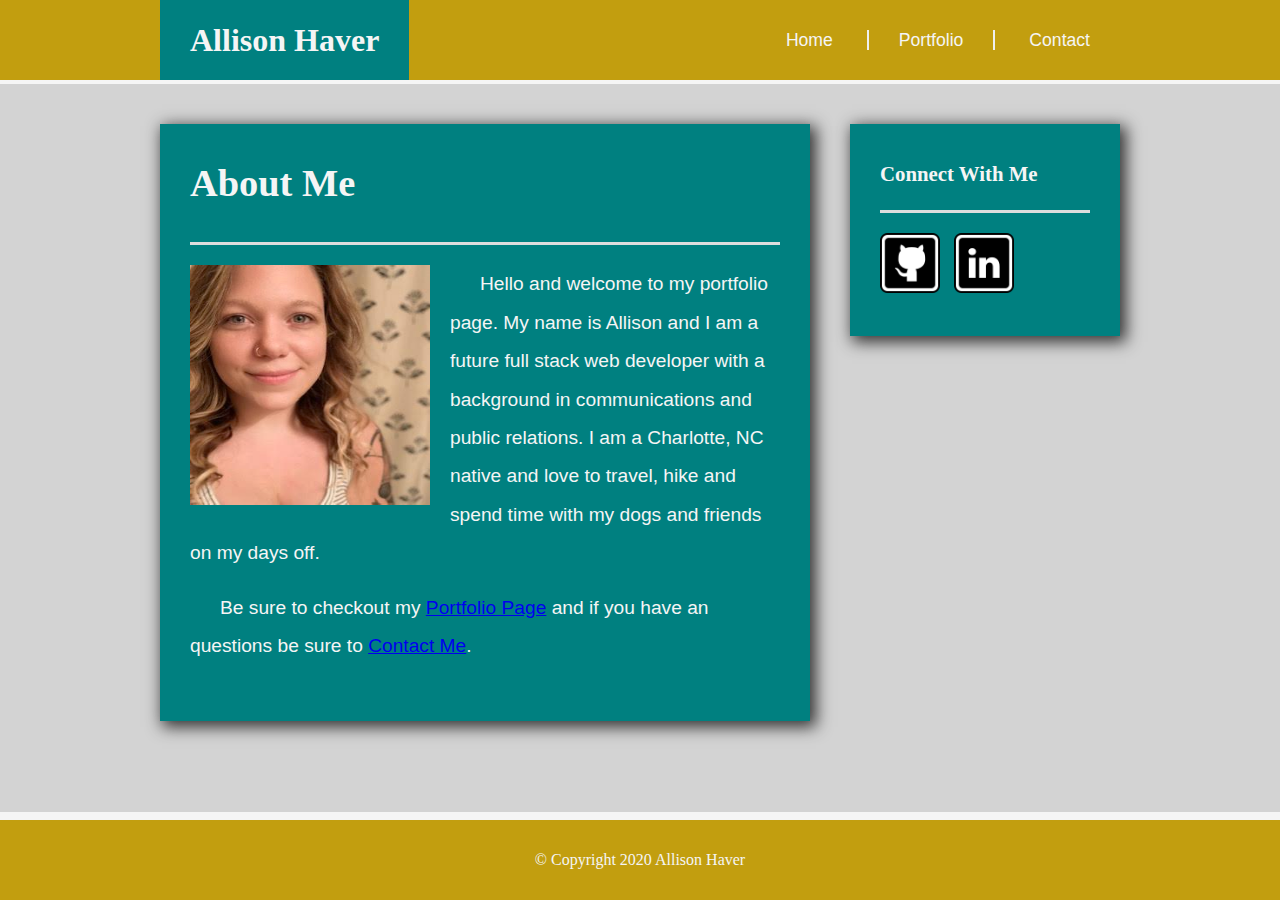
<file: index.html>
<!doctype html>
<html lang="en" position: relative; min-height: 100%;>

<head>
    <meta charset="utf-8">
    <meta name="viewport" content="width=device-width, initial-scale=1, shrink-to-fit=no">

    <link rel="stylesheet" href="https://stackpath.bootstrapcdn.com/bootstrap/4.5.0/css/bootstrap.min.css"
        integrity="sha384-9aIt2nRpC12Uk9gS9baDl411NQApFmC26EwAOH8WgZl5MYYxFfc+NcPb1dKGj7Sk" crossorigin="anonymous">
    <link type="text/css" rel="stylesheet" href="./assets/reset.css">
    <link rel="stylesheet" href="./assets/style.css">
    <title>Allison's Responsive Portfolio!</title>

</head>

<body>

    <div id="content">
        <header>
            <section>
                <div id="myName">
                    Allison Haver
                </div>
                <nav>
                    <div id="aboutButton" class="navButton">
                        <a href="index.html">Home</a>
                    </div>
                    <div id="portButton" class="navButton">
                        <a href="portfolio.html">Portfolio</a>
                    </div>
                    <div id="contactButton" class="navButton">
                        <a href="contact.html">Contact</a>
                    </div>
                </nav>
            </section>
        </header>
        <div id="bodyContent">
            <section id="mainContent">
                <h1>About Me</h1>
                <img id="profilePic" src="./assets/AllisonHaver.jpg" alt="My profile picture">
                <p>
                    Hello and welcome to my portfolio page. My name is Allison and I am a future full stack web developer with a background in communications and public relations. I am a Charlotte, NC native and love to travel, hike and spend time with my dogs and friends on my days off. 
                </p>
                <p>Be sure to checkout my <a href="portfolio.html">Portfolio Page</a> and if you have an questions be
                    sure to <a href="contact.html">Contact Me</a>.
                </p>

            </section>
            <section id="sideBar">
                <h2>Connect With Me</h2>
                <a href="https://github.com/haverab" class="socialIcon">
                    <div id="gitHubIconBlack"></div>
                </a>
                <a id="middleIcon" href="https://www.linkedin.com/in/allisonbhaver2008/" class="socialIcon">
                    <div id="linkedinIconBlack"></div>
                </a>
            </section>
        </div>
        <!-- This is a blank div that is given the same height as the footer. This makes the body long enough to add in a footer without it overlapping content in the body. -->
        <div class="push"></div>
    </div>
    <footer>
        <p id="copyright">
            &copy; Copyright 2020 Allison Haver
        </p>
    </footer>


    <!-- Optional JavaScript -->
    <!-- jQuery first, then Popper.js, then Bootstrap JS -->
    <script src="https://code.jquery.com/jquery-3.5.1.slim.min.js"
        integrity="sha384-DfXdz2htPH0lsSSs5nCTpuj/zy4C+OGpamoFVy38MVBnE+IbbVYUew+OrCXaRkfj"
        crossorigin="anonymous"></script>
    <script src="https://cdn.jsdelivr.net/npm/popper.js@1.16.0/dist/umd/popper.min.js"
        integrity="sha384-Q6E9RHvbIyZFJoft+2mJbHaEWldlvI9IOYy5n3zV9zzTtmI3UksdQRVvoxMfooAo"
        crossorigin="anonymous"></script>
    <script src="https://stackpath.bootstrapcdn.com/bootstrap/4.5.0/js/bootstrap.min.js"
        integrity="sha384-OgVRvuATP1z7JjHLkuOU7Xw704+h835Lr+6QL9UvYjZE3Ipu6Tp75j7Bh/kR0JKI"
        crossorigin="anonymous"></script>
</body>

</html>
</file>
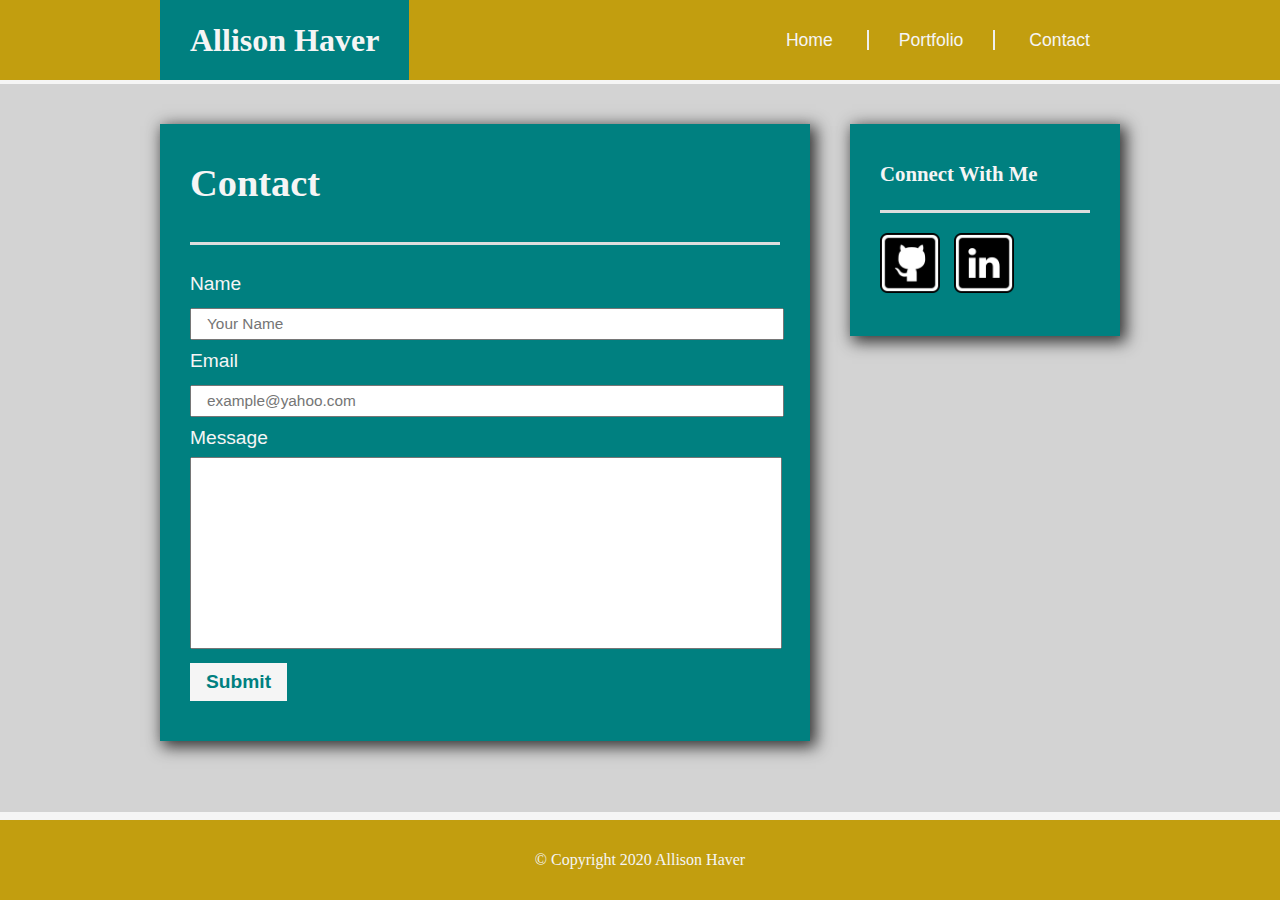
<file: contact.html>
<!doctype html>
<html lang="en" position: relative; min-height: 100%;>

<head>
  <meta charset="utf-8">
  <meta name="viewport" content="width=device-width, initial-scale=1, shrink-to-fit=no">

  <link rel="stylesheet" href="https://stackpath.bootstrapcdn.com/bootstrap/4.5.0/css/bootstrap.min.css"
    integrity="sha384-9aIt2nRpC12Uk9gS9baDl411NQApFmC26EwAOH8WgZl5MYYxFfc+NcPb1dKGj7Sk" crossorigin="anonymous">
    <link type="text/css" rel="stylesheet" href="./assets/reset.css">
    <link rel="stylesheet" href="./assets/style.css">
  <title>Allison's Responsive Portfolio!</title>
  

</head>

<body>

  <div id="content">
    <header>
        <section>
            <div id="myName">
                Allison Haver
            </div>
            <nav>
                <div id="aboutButton" class="navButton">
                    <a href="index.html">Home</a>
                </div>
                <div id="portButton" class="navButton">
                    <a href="portfolio.html">Portfolio</a>
                </div>
                <div id="contactButton" class="navButton">
                    <a href="contact.html">Contact</a>
                </div>
            </nav>
        </section>
    </header>
    <div id="bodyContent">
        <section id="mainContent">
            <h1>Contact</h1>
            <form>
                <label for="name">Name</label><br>
                <input type="text" id="name" placeholder="Your Name"><br>
                <label for="email">Email</label><br>
                <input type="email" id="email" placeholder="example@yahoo.com"><br>
                <label for="message">Message</label><br>
                <textarea id="message" id="myTextArea" cols="30" rows="10"></textarea><br>
                <input id="submitButton" type="submit" value="Submit">
            </form>
        </section>
        <section id="sideBar">
          <h2>Connect With Me</h2>
          <a href="https://github.com/haverab" class="socialIcon">
              <div id="gitHubIconBlack"></div>
          </a>
          <a id="middleIcon" href="https://www.linkedin.com/in/allisonbhaver2008/"  class="socialIcon">
              <div id="linkedinIconBlack"></div>
          </a>
      </section>
    </div>
    <!-- This is a blank div that is given the same height as the footer. This makes the body long enough to add in a footer without it overlapping content in the body. -->
    <div class="push"></div>
</div>
<footer>
    <p id="copyright">
        &copy; Copyright 2020 Allison Haver
    </p>
</footer>

            <!-- Optional JavaScript -->
            <!-- jQuery first, then Popper.js, then Bootstrap JS -->
            <script src="https://code.jquery.com/jquery-3.5.1.slim.min.js"
              integrity="sha384-DfXdz2htPH0lsSSs5nCTpuj/zy4C+OGpamoFVy38MVBnE+IbbVYUew+OrCXaRkfj"
              crossorigin="anonymous"></script>
            <script src="https://cdn.jsdelivr.net/npm/popper.js@1.16.0/dist/umd/popper.min.js"
              integrity="sha384-Q6E9RHvbIyZFJoft+2mJbHaEWldlvI9IOYy5n3zV9zzTtmI3UksdQRVvoxMfooAo"
              crossorigin="anonymous"></script>
            <script src="https://stackpath.bootstrapcdn.com/bootstrap/4.5.0/js/bootstrap.min.js"
              integrity="sha384-OgVRvuATP1z7JjHLkuOU7Xw704+h835Lr+6QL9UvYjZE3Ipu6Tp75j7Bh/kR0JKI"
              crossorigin="anonymous"></script>
</body>

</html>
</file>
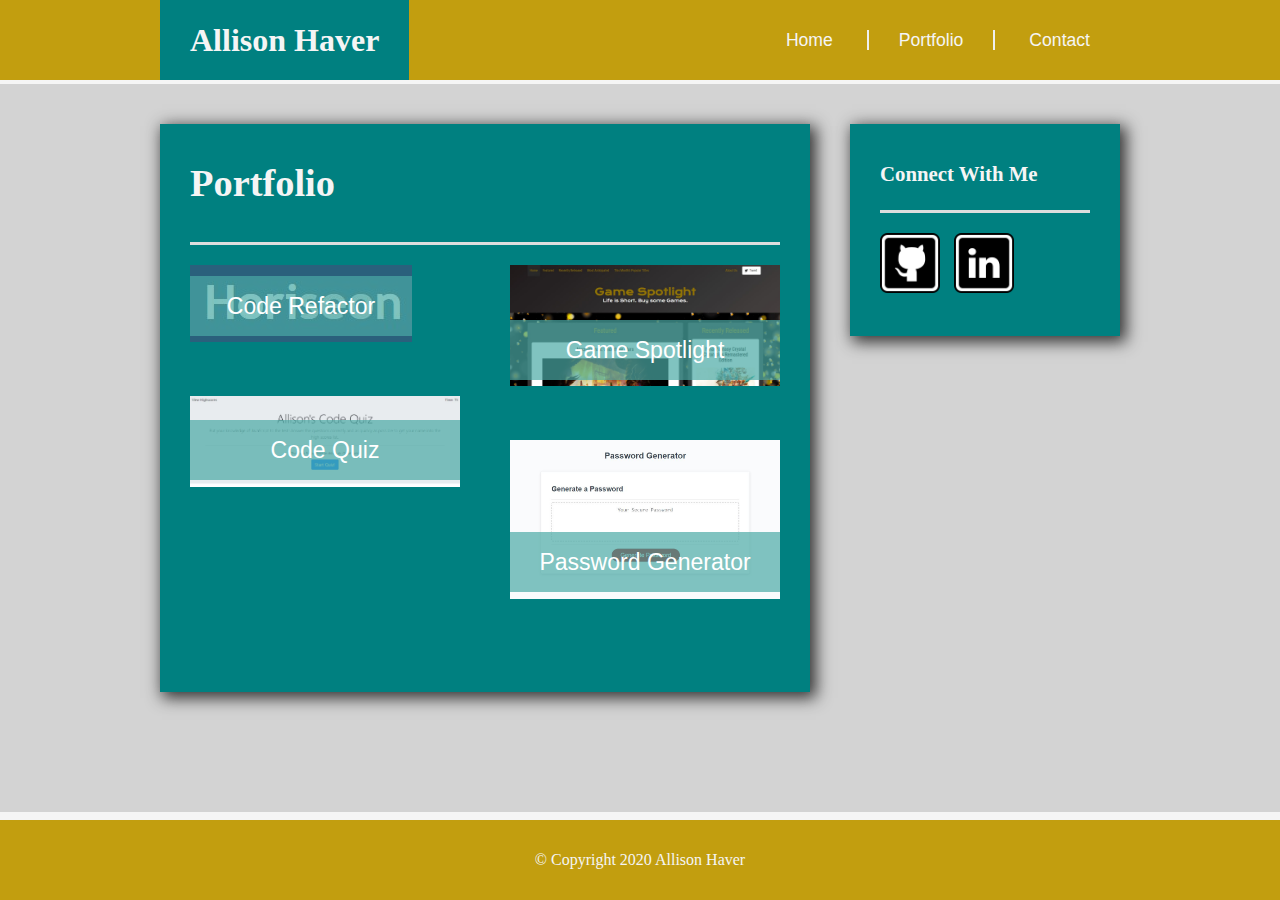
<file: portfolio.html>
<!doctype html>
<html lang="en" position: relative; min-height: 100%;>

<head>
    <meta charset="utf-8">
    <meta name="viewport" content="width=device-width, initial-scale=1, shrink-to-fit=no">

    <link rel="stylesheet" href="https://stackpath.bootstrapcdn.com/bootstrap/4.5.0/css/bootstrap.min.css"
        integrity="sha384-9aIt2nRpC12Uk9gS9baDl411NQApFmC26EwAOH8WgZl5MYYxFfc+NcPb1dKGj7Sk" crossorigin="anonymous">
    <link type="text/css" rel="stylesheet" href="./assets/reset.css">
    <link rel="stylesheet" href="./assets/style.css">
    <title>Allison's Responsive Portfolio!</title>

</head>


<body>

    <div id="content">
        <header>
            <section>
                <div id="myName">
                    Allison Haver
                </div>
                <nav>
                    <div id="aboutButton" class="navButton">
                        <a href="index.html">Home</a>
                    </div>
                    <div id="portButton" class="navButton">
                        <a href="portfolio.html">Portfolio</a>
                    </div>
                    <div id="contactButton" class="navButton">
                        <a href="contact.html">Contact</a>
                    </div>
                </nav>
            </section>
        </header>
        <div id="bodyContent">
            <section id="mainContent">
                <h1>Portfolio</h1>
                <div class="picSection">
                    <div class="thumbnail left">
                        <img src="./assets/Horiseon.JPG" alt="coderefactor">
                        <span class="label">Code Refactor</span>
                    </div>
                    <div class="thumbnail right">
                        <img src="./assets/game4.JPG" alt="project">
                        <span class="label">Game Spotlight</span>
                    </div>
                </div>

                <div class="picSection">
                    <div class="thumbnail left">
                        <img src="./assets/CodeQuizscreenshot.JPG" alt="quiz">
                        <span class="label">Code Quiz</span>
                    </div>
                    <div class="thumbnail right">
                        <img src="./assets/PG image.jpe" alt="password">
                        <span class="label">Password Generator</span>
                    </div>
                </div>

            </section>
            <section id="sideBar">
                <h2>Connect With Me</h2>
                <a href="https://github.com/haverab" class="socialIcon">
                    <div id="gitHubIconBlack"></div>
                </a>
                <a id="middleIcon" href="https://www.linkedin.com/in/allisonbhaver2008/" class="socialIcon">
                    <div id="linkedinIconBlack"></div>
                </a>
            </section>
        </div>
        <!-- This is a blank div that is given the same height as the footer. This makes the body long enough to add in a footer without it overlapping content in the body. -->
        <div class="push"></div>
    </div>
    <footer>
        <p id="copyright">
            &copy; Copyright 2020 Allison Haver
        </p>
    </footer>
</body>

</html>
</file>
<file: assets/style.css>
/*Stylesheet*/
    /* Content section is always at least the hight of the screen with a negative margin the height of the footer plus it's border. */
#content {
  min-height: 100vh;
  margin: 0 auto -88px;
  background-color: lightgrey;
}
/* Returning the i tag to default after the reset.css file changed it. */
i { 
  font-style: italic;
}
/* Some basic definitions for headers on this site. */
h1, h2 {
  font-family: 'Georgia', Times, Times New Roman, serif;
  font-weight: bold;
  color: whitesmoke;
  border-bottom: 3px solid #dddddd;
}

h1 {
  font-size: 2em;
  padding-bottom: 40px;
  margin-bottom: 20px;
}

h2 {
  font-size: 1.3em;
  padding-bottom: 25px;
}
/* The top bar header with navigation. */
header {
  width: 100%;
  height: 80px;
  background-color: rgb(194, 158, 15);
  border-bottom: 4px solid whitesmoke;
  font-family: 'Georgia', Times, Times New Roman, serif;
  margin-bottom: 40px;
}

header section {
  width: 960px;
  margin: 0 auto;
}

#myName {
  height: 80px;
  padding: 0px 30px 0px 30px;
  float: left;
  line-height: 80px;
  background-color: teal;
  text-align: center;
  font-size: 2em;
  font-weight: bold;
  color: whitesmoke;
}



nav {
  height: 100%;
  float: right;
}

.navButton {
  display: inline-block;
  height: 100%;
  line-height: 80px;
  font-family: 'Arial', 'Helvetica Neue', Helvetica, sans-serif;
  font-size: 1.1em;
}

.navButton a {
  padding: 0px 30px 0px 30px;
  color:whitesmoke;
  text-decoration: none;
}
/* The small vertical line separating the nav buttons. */
#portButton a {
  border-left: 2px solid #efefef;
  border-right: 2px solid #efefef;
}
/* Sets the width and centers all the content below the header. */
#bodyContent {
  width: 960px;
  margin: 0 auto;
}
/* Allows the body content section to grow with the main content section. */
#bodyContent::after {
  content: "";
  display: block;
  clear: both;
}
/* Content displayed in the main box to the left of the screen. */
#mainContent {
  width: 590px;
  padding: 40px 30px 40px 30px;
  margin-bottom: 50px;
  background-color:teal;
  box-shadow: 4px 4px 15px 2px #333333;
  float: left;
  font-family: 'Arial', 'Helvetica Neue', Helvetica, sans-serif;
  color: whitesmoke;
  font-size: 1.2em;
  line-height: 2em;
}
/* The following styles are specific to the about me page */
#mainContent p {
  margin: 16px 0px 16px 0px;
  text-indent: 30px;
}

#profilePic {
  width: 240px;
  height: 240px;
  float: left;
  margin: 0px 20px 10px 0px;
}

/* The following styles are specific to the portfolio page */
.thumbnail {
  position: relative;
  margin-bottom: 40px;
  cursor: pointer;
  transition: all .8s ease;
}
/* Make thumbnail larger when hovered. */
.thumbnail:hover {
  transform: scale(1.1);
}
/* Maintains aspect ratio of image but does not allow image to be any wider than set amount of pixels. */
.thumbnail img {
  max-width: 270px;
}

.left {
  float: left;
}

.right {
  float: right;
}
/* The label on the image. */
.label {
  position: absolute;
  bottom: 20px;
  left: 0px;
  height: 60px;
  line-height: 60px;
  width: 100%;
  text-align: center;
  color: white;
  font-size: 1.2em;
  background-color: rgba(74, 170, 165, .7);
}
/* The following styles are specific to the contact us page */
textarea {
  resize: none;
  width: calc(100% - 20px);
  font-size: 1em;
  padding: 5px 5px 5px 15px;
}

input {
  width: calc(100% - 20px);
  padding: 5px 5px 5px 15px;
  font-size: .8em;
}

#submitButton {
  background-color: whitesmoke;
  border: none;
  color: teal;
  font-weight: bold;
  font-size: 1em;
  width: auto;
  padding: 8px 16px 8px 16px;
  cursor: pointer;
}
/* The following styles are for the sidebar on the right that is on all pages. */
#sideBar {
  width: 210px;
  padding: 40px 30px 40px 30px;
  background-color: teal;
  box-shadow: 4px 4px 15px 2px #333333;
  float: right;
}

#sideBar a {
  text-decoration: none;
}
/* Styles for the social icons link with opacity transition animation. */
.socialIcon {
  position: relative;
  display: inline-block;
  width: 60px;
  height: 60px;
  margin-top: 20px;
}

.socialIcon div {
  position: absolute;
  top: 0px;
  left: 0px;
  width: 60px;
  height: 60px;
}

#gitHubIconBlack {
  background-image: url("github_black.png");
  background-size: contain;
  transition: opacity .3s ease;
}

#gitHubIconBlack:hover {
  opacity: 0;
}

#middleIcon {
  margin: 0px 10px 0px 10px;
}

#linkedinIconBlack {
  background-image: url("linkedin_black.png");
  background-size: contain;
  transition: opacity .3s ease;
}

#linkedinIconBlack:hover {
  opacity: 0;
}

/* Height of the footer and height of the blank div that is added to the body to stop the footer from overlapping body content. */
footer, .push {
  height: 80px;
}

footer {
  background-color:  rgb(194, 158, 15);
  border-top: 8px solid whitesmoke;
  line-height: 80px;
  color: whitesmoke;
  text-align: center;
}

@media screen and (max-width: 980px) {
  header section {
      width: 720px;
      margin: 0 auto;
  }
  
  .navButton a {
      padding: 0px 15px 0px 15px;
      color: #999999;
      text-decoration: none;
  }

  #bodyContent {
      width: 720px;
      margin: 0 auto;
  }

  #mainContent {
      width: 380px;
      padding: 40px 30px 40px 30px;
      margin-bottom: 50px;
      background-color: teal;
      box-shadow: 4px 4px 15px 2px #333333;
      float: left;
      font-family: 'Arial', 'Helvetica Neue', Helvetica, sans-serif;
      color: whitesmoke;
      font-size: 1.2em;
      line-height: 2em;
  }
  /* For the home page */
  #profilePic {
      width: 380px;
      height: 380px;
      margin: 0px 0px 20px 0px;
  }
  /* For the portfolio page */
  .thumbnail {
      position: relative;
      margin-bottom: 40px;
      cursor: pointer;
      transition: all .8s ease;
  }

  .thumbnail img {
      max-width: 380px;
  }
  
  .left {
      float: none;
  }
  
  .right {
      float: none;
  }

  #middleIcon {
      margin: 0px 6px 0px 6px;
  }

  #sideBar {
      width: 200px;
      padding: 40px 20px 40px 20px;
      background-color: teal;
      box-shadow: 4px 4px 15px 2px #333333;
      float: right;
  }
}
@media screen and (max-width: 768px) {
  header section {
      width: 600px;
      margin: 0 auto;
  }
  
  .navButton a {
      padding: 0px 5px 0px 5px;
      color: #999999;
      text-decoration: none;
  }

  #bodyContent {
      width: 600px;
      margin: 0 auto;
  }

  #mainContent {
      width: 540px;
      padding: 40px 30px 40px 30px;
      margin-bottom: 50px;
      background-color:teal;
      box-shadow: 4px 4px 15px 2px #333333;
      font-family: 'Arial', 'Helvetica Neue', Helvetica, sans-serif;
      color: whitesmoke;
      font-size: 1.2em;
      line-height: 2em;
  }
  
  #profilePic {
      width: 240px;
      height: 240px;
      float: left;
      margin: 0px 20px 10px 0px;
  }

  .thumbnail {
      position: relative;
      margin-bottom: 40px;
      cursor: pointer;
      transition: all .8s ease;
  }

  .thumbnail img {
      max-width: 250px;
  }

  .left {
      float: left;
  }

  .right {
      float: right;
  }

  #middleIcon {
      margin: 0px 10px 0px 10px;
  }

  #sideBar {
      width: 560px;
      margin-bottom: 50px;
      padding: 40px 20px 40px 20px;
      background-color:teal;
      box-shadow: 4px 4px 15px 2px #333333;
  }
}
@media screen and (max-width: 640px) {
  header section {
      width: 100%;
  }

  #myName {
      width: 100%;
  }

  nav {
      width: 100%;
      background-color: white;
      margin-bottom: 40px;
  }

  .navButton {
      width: 33.33%;
      float: left;
      height: 50px;
      line-height: 50px;
      font-family: 'Arial', 'Helvetica Neue', Helvetica, sans-serif;
      text-align: center;
      font-size: 1.1em;
  }
  
  .navButton a {
      color: #999999;
      text-decoration: none;
  }

  #portButton a {
      border: none;
  }

  #bodyContent {
      width: 100%;
  }

  #mainContent {
      width: calc(100% - 120px);
      padding: 40px 30px 40px 30px;
      margin: 0px 0px 50px 30px;
      background-color:teal;
      box-shadow: 4px 4px 15px 2px #333333;
      font-family: 'Arial', 'Helvetica Neue', Helvetica, sans-serif;
      color:whitesmoke;
      font-size: 1.2em;
      line-height: 2em;
  }
  
  #profilePic {
      width: 100%;
      height: 100%;
      margin: 0px 0px 20px 0px;
  }

  .thumbnail {
      position: relative;
      margin-bottom: 40px;
      cursor: pointer;
      transition: all .8s ease;
  }

  .thumbnail img {
      max-width: 100%;
  }
  
  .left {
      float: none;
  }
  
  .right {
      float: none;
  }

  #middleIcon {
      margin: 0px 10px 0px 10px;
  }

  #sideBar {
      width: calc(100% - 100px);
      margin: 0px 0px 50px 30px;
      padding: 40px 20px 40px 20px;
      background-color:teal;
      box-shadow: 4px 4px 15px 2px #333333;
      float: left;
  }
}
</file>
